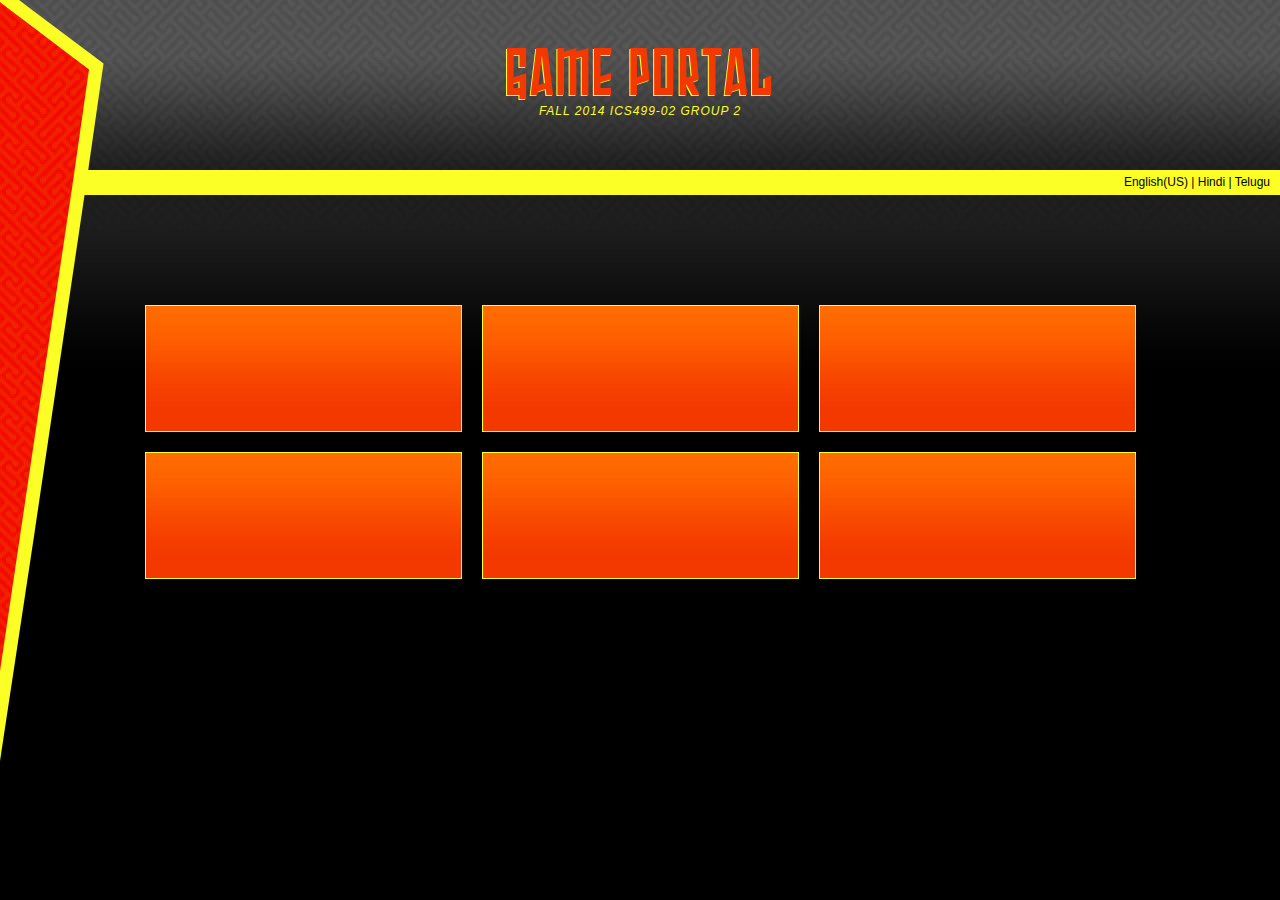
<file: GamePortal_PHP_JS/archived/portal 1/index.html>
﻿<!DOCTYPE html PUBLIC "-//W3C//DTD XHTML 1.0 Transitional//EN" "http://www.w3.org/TR/xhtml1/DTD/xhtml1-transitional.dtd">
<html xmlns="http://www.w3.org/1999/xhtml" xml:lang="en" lang="en">
<head>
	<title>Game Portal</title>
	<meta http-equiv="Content-Type" content="text/html; charset=iso-8859-1" />
	<link rel="stylesheet" href="style.css" type="text/css" />
</head>
<body>
<div id="sidebg"></div>
<div class="wrapper">
	<div id="header">
		<h1 id="title">Game Portal</h1>
		<div id="subtitle">Fall 2014 ICS499-02 Group 2</div>
	</div>
</div>
<div id="nav">
	English(US) | Hindi | Telugu
</div>
<div class="wrapper" id="content">
	<div id="games">
		<div class="gameBox">
			
		</div>
		<div class="gameBox">
			
		</div>
		<div class="gameBox">
			
		</div>
		<div class="gameBox">
			
		</div>
		<div class="gameBox">
			
		</div>
		<div class="gameBox">
			
		</div>
	</div>
</div>
</body>
</html>
</file>
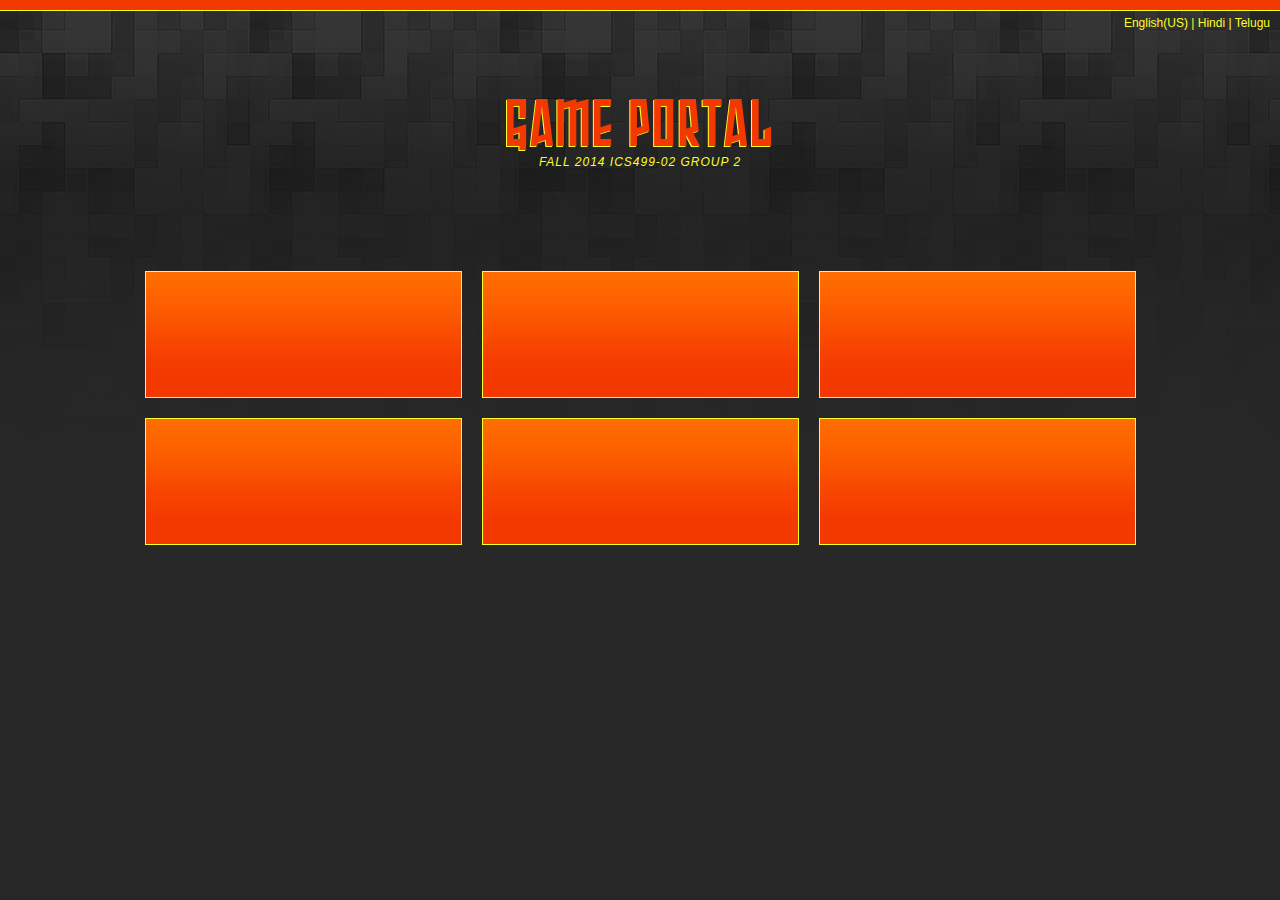
<file: GamePortal_PHP_JS/archived/portal 2/index.html>
<!DOCTYPE html PUBLIC "-//W3C//DTD XHTML 1.0 Transitional//EN" "http://www.w3.org/TR/xhtml1/DTD/xhtml1-transitional.dtd">
<html xmlns="http://www.w3.org/1999/xhtml" xml:lang="en" lang="en">
<head>
	<title>Game Portal</title>
	<meta http-equiv="Content-Type" content="text/html; charset=iso-8859-1" />
	<link rel="stylesheet" href="style.css" type="text/css" />
</head>
<body>
<div id="lang">
	English(US) | Hindi | Telugu
</div>
<div id="wrapper">
	<div id="header">
		<h1 id="title">Game Portal</h1>
		<div id="subtitle">Fall 2014 ICS499-02 Group 2</div>
	</div>
	
	<div id="content">
		<div id="games">
			<div class="gameBox">
				
			</div>
			<div class="gameBox">
				
			</div>
			<div class="gameBox">
				
			</div>
			<div class="gameBox">
				
			</div>
			<div class="gameBox">
				
			</div>
			<div class="gameBox">
				
			</div>
		</div>
	</div>
</div>
</body>
</html>
</file>
<file: GamePortal_PHP_JS/archived/portal 1/style.css>
﻿*{
	margin: 0;
	padding: 0;
}
body{
	background: #000000 url(images/bg.jpg) repeat-x;
	font: 62.5% verdana, sans-serif;
}
.wrapper{
	width: 1100px;
	margin: 0 auto;
}
#sidebg{
	position: absolute;
	top: 0;
	left: 0;
	z-index: 10;
	background: transparent url(images/sidebg.png) no-repeat;
	width: 104px;
	height: 761px;
	
}
#nav{
	height: 25px;
	background: #fcff26;
	text-align: right;
	line-height: 25px;
	font-size: 1.2em;
	padding-right: 10px;
}
#content{
	padding: 25px 15px;
	margin-top: 50px;
}

/* ---- FONT FACE ---- */
@font-face {
    font-family: 'ArmorPiercing20BB';
    src: url('fonts/ArmorPiercing20BB.eot');
    src: url('fonts/ArmorPiercing20BB.eot?#iefix') format('embedded-opentype'),
         url('fonts/ArmorPiercing20BB.woff') format('woff'),
         url('fonts/ArmorPiercing20BB.ttf') format('truetype'),
         url('fonts/ArmorPiercing20BB.svg') format('svg');
    font-weight: normal;
    font-style: normal;

}


/* ---- HEADER STYLES ---- */
#header{
	height: 170px;
}
h1#title{
	color: #f43900;
	font: normal 6.5em/1 'ArmorPiercing20BB', arial, sans-serif;
	text-align: center;
	padding-top: 40px;
	letter-spacing: 2px;
    text-shadow: -1px 1px 0 #fcff26;
	text-transform: uppercase;
}
div#subtitle{
	color: #fcff26;
	font: normal 1.2em/1 arial, sans-serif;
	font-style: italic;
	letter-spacing: 1px;
	text-align: center;
	text-transform: uppercase;
}

/* ---- CONTENT ---- */
#games{
	position: relative;
	z-index: 100;
	width: 1011px;
	margin: 25px auto;
	overflow: hidden;
}
.gameBox{
	background: #f43900 url(images/gameboxbg.jpg) repeat-x;
	height: 125px;
	width: 315px;
	border: 1px solid #fcff26;
	margin: 10px;
	float: left;
}
</file>
<file: GamePortal_PHP_JS/archived/portal 2/style.css>
﻿*{
	margin: 0;
	padding: 0;
}
body{
	border-top: 10px solid #f43900;
	background: #272727 url(images/mbg.jpg) repeat-x;
	font: 62.5% verdana, sans-serif;
}
#wrapper{
	width: 1100px;
	margin: 0 auto;
}
#content{
	padding: 25px 15px;
}
#lang{
	height: 25px;
	border-top: 1px solid #fcff26;
	font-size: 1.2em;
	text-align: right;
	color: #fcff26;
	padding: 5px 10px 0 0;
}

/* ---- FONT FACE ---- */
@font-face {
    font-family: 'ArmorPiercing20BB';
    src: url('fonts/ArmorPiercing20BB.eot');
    src: url('fonts/ArmorPiercing20BB.eot?#iefix') format('embedded-opentype'),
         url('fonts/ArmorPiercing20BB.woff') format('woff'),
         url('fonts/ArmorPiercing20BB.ttf') format('truetype'),
         url('fonts/ArmorPiercing20BB.svg') format('svg');
    font-weight: normal;
    font-style: normal;

}


/* ---- HEADER STYLES ---- */
#header{
	height: 170px;
}
h1#title{
	color: #f43900;
	font: normal 6.5em/1 'ArmorPiercing20BB', arial, sans-serif;
	text-align: center;
	padding-top: 50px;
	letter-spacing: 2px;
    text-shadow: -1px 1px 0 #fcff26;
	text-transform: uppercase;
}
div#subtitle{
	color: #fcff26;
	font: normal 1.2em/1 arial, sans-serif;
	font-style: italic;
	letter-spacing: 1px;
	text-align: center;
	text-transform: uppercase;
}

/* ---- CONTENT ---- */
#games{
	position: relative;
	z-index: 100;
	width: 1011px;
	margin: 25px auto;
	overflow: hidden;
}
.gameBox{
	background: #f43900 url(images/gameboxbg.jpg) repeat-x;
	height: 125px;
	width: 315px;
	border: 1px solid #fcff26;
	margin: 10px;
	float: left;
}
</file>
